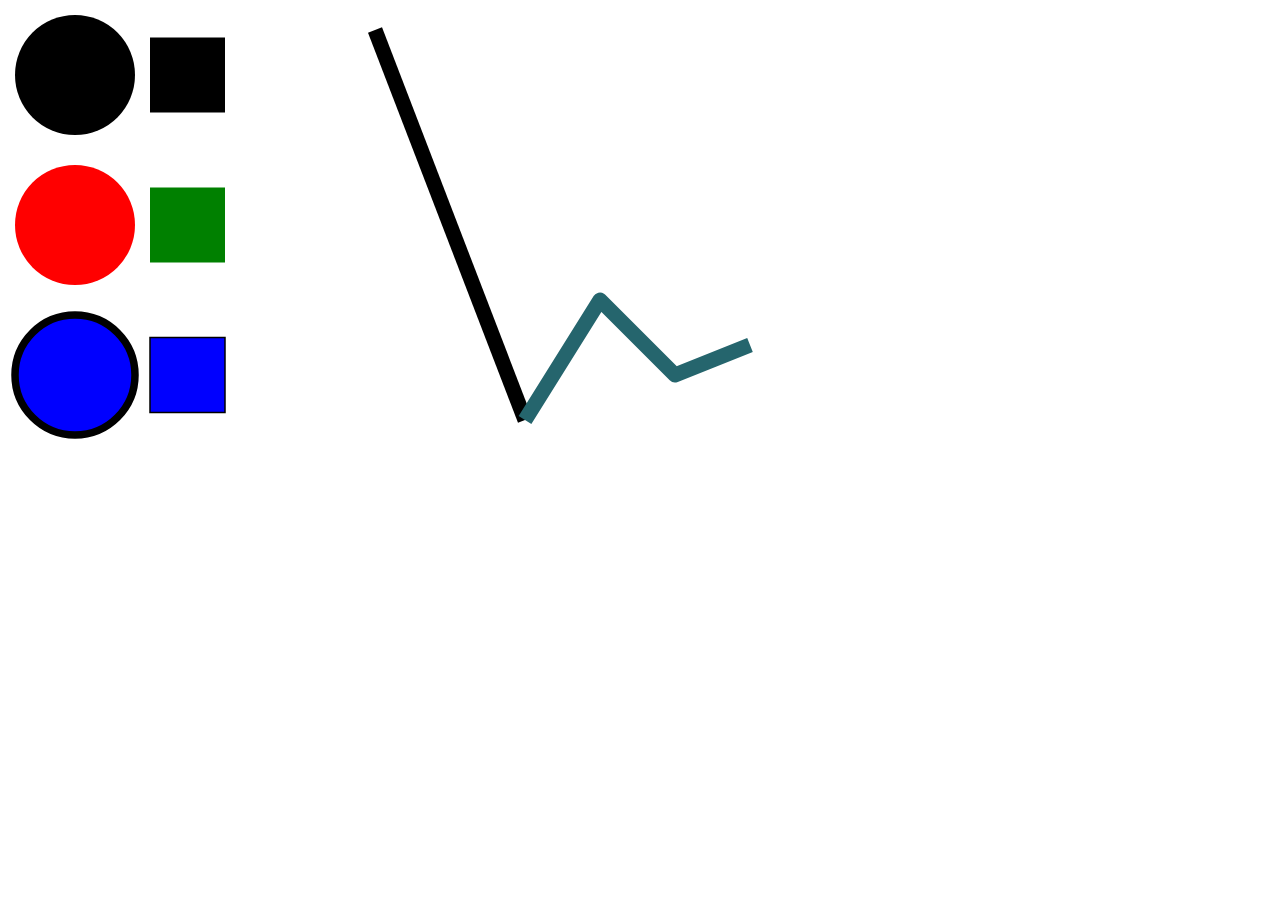
<file: index.html>
<!DOCTYPE html>
<html lang="en">
	<head>
		<meta charset="UTF-8" />
		<meta name="viewport" content="width=device-width, initial-scale=1.0" />
		<link rel="stylesheet" href="style.css" />
		<title>Shapes with SVG</title>
	</head>
	<body>
		<svg width="960" height="500">
			<g transform="scale(1.5)">
				<circle cx="50" cy="50" r="40"></circle>
				<rect x="100" y="25" width="50" height="50"></rect>
				<circle cx="50" cy="150" r="40" fill="red"></circle>
				<rect x="100" y="125" width="50" height="50" fill="green"></rect>
				<g transform="translate(0,100)" fill="blue" stroke="black">
					<circle cx="50" cy="150" r="40" stroke-width="5"></circle>
					<rect x="100" y="125" width="50" height="50"></rect>
				</g>
				<g class="lines" transform="translate(50,0)">
					<line x1="200" y1="20" x2="300" y2="280"></line>
					<path fill="none" d="M300 280 L350 200 L400 250 L450 230"></path>
				</g>
			</g>
		</svg>
	</body>
</html>
</file>
<file: style.css>
body {
  margin: 0px;
  overflow: hidden;
}

.highlighted {
  color: red;
}

.lines {
  stroke: black;
  stroke-width: 10;
}

.lines path {
    stroke: #25656d;
    stroke-linejoin: round;
}
</file>
